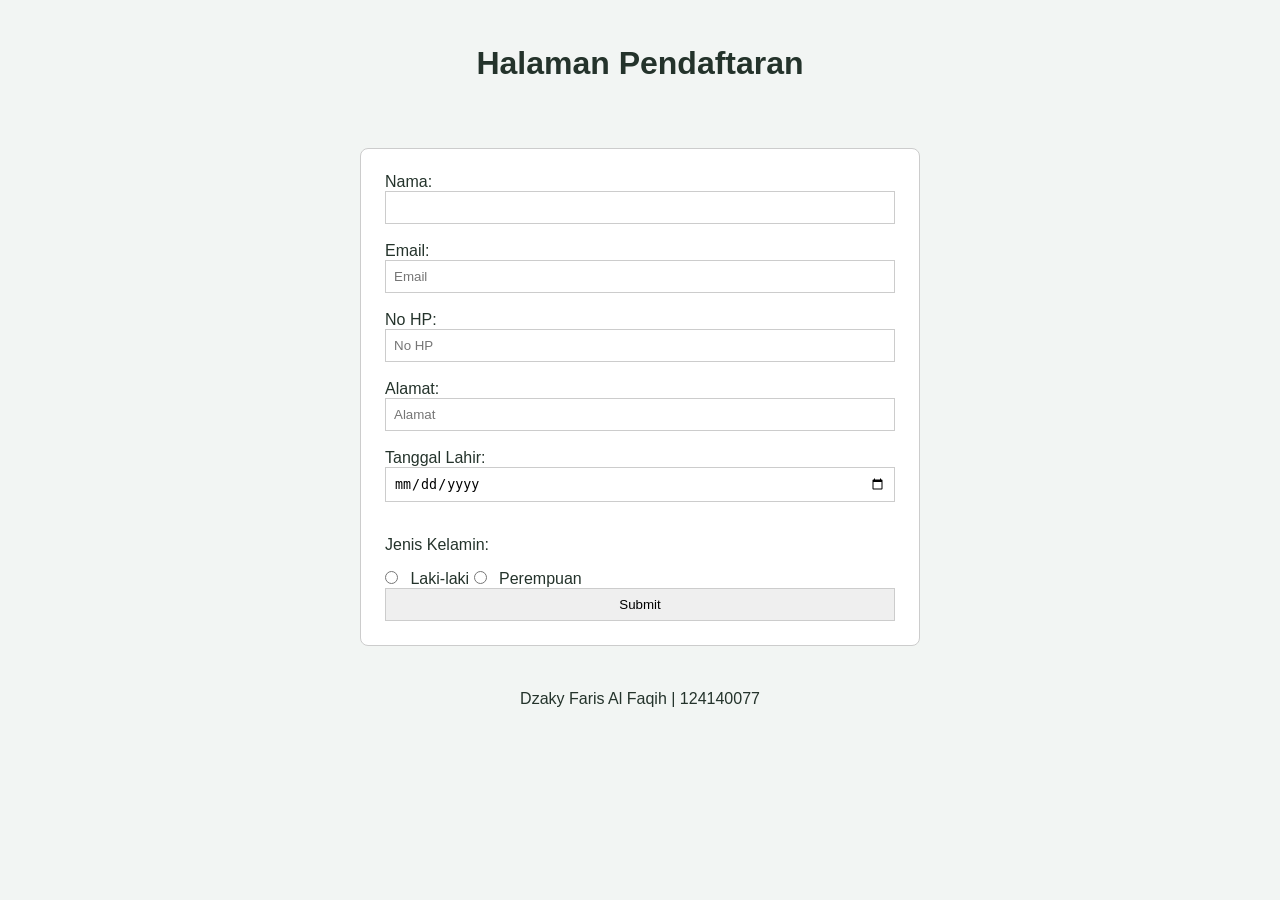
<file: index.html>
<!DOCTYPE html>
<html lang="id">

<head>
    <meta charset="UTF-8">
    <meta name="viewport" content="width=device-width, initial-scale=1.0">
    <title>Halaman Pendaftaran</title>
    <link rel="stylesheet" href="style.css">
</head>


<body>

    <header>
        <h1>Halaman Pendaftaran</h1>
    </header>

    <main>
        <form class="form-card" action="detail.html" method="get">
            <label for="nama">Nama:</label>
            <input id="nama" name="nama" type="text" required><br>
            <label for="email">Email:</label>
            <input id="email" name="email" type="email" placeholder="Email" required><br>
            <label for="no_hp">No HP:</label>
            <input id="no_hp" name="no_hp" type="text" placeholder="No HP" required><br>
            <label for="alamat">Alamat:</label>
            <input id="alamat" name="alamat" type="text" placeholder="Alamat" required><br>
            <label for="tanggal_lahir">Tanggal Lahir:</label>
            <input id="tanggal_lahir" name="tanggal_lahir" type="date" required><br>
            <p> Jenis Kelamin:</p>
            <label>
                <input name="jenis_kelamin" type="radio" value="Laki-laki" required> Laki-laki
            </label>
            <label>
                <input name="jenis_kelamin" type="radio" value="Perempuan" required> Perempuan
            </label>
            <button type="submit">Submit</button>
        </form>



    </main>

    <footer>
        Dzaky Faris Al Faqih | 124140077
    </footer>

</body>

</html>
</file>
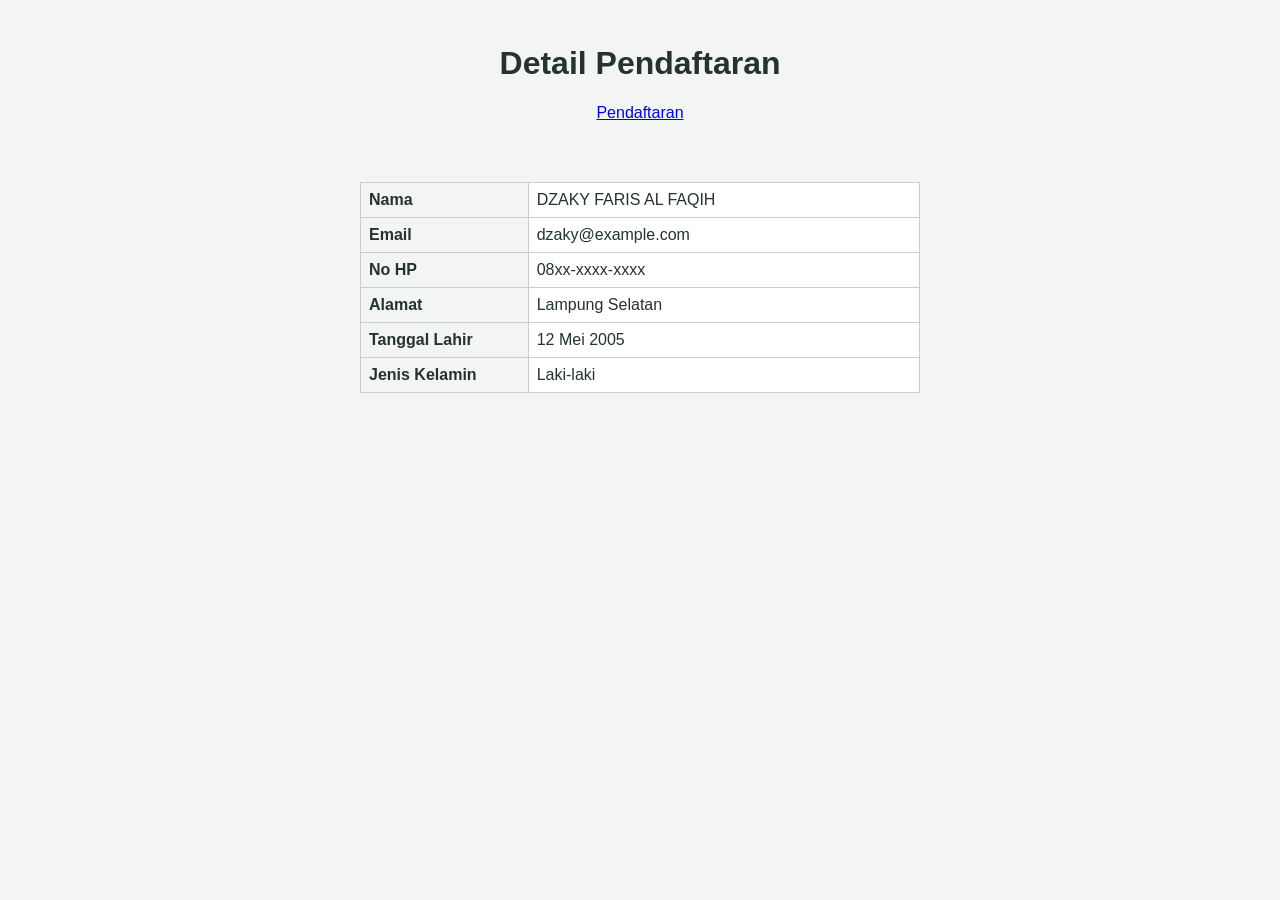
<file: detail.html>
<!DOCTYPE html>
<html lang="id">

<head>
    <meta charset="UTF-8">
    <meta name="viewport" content="width=device-width, initial-scale=1.0">
    <title>Detail Pendaftaran</title>
    <link rel="stylesheet" href="style.css">
</head>

<body>
    <header>
        <h1>Detail Pendaftaran</h1>
        <a href="index.html"> Pendaftaran </a>
    </header>
    <main>
        <table class="table">
            <tr>
                <th>Nama</th>
                <td>DZAKY FARIS AL FAQIH</td>
            </tr>
            <tr>
                <th>Email</th>
                <td>dzaky@example.com</td>
            </tr>
            <tr>
                <th>No HP</th>
                <td>08xx-xxxx-xxxx</td>
            </tr>
            <tr>
                <th>Alamat</th>
                <td>Lampung Selatan</td>
            </tr>
            <tr>
                <th>Tanggal Lahir</th>
                <td>12 Mei 2005</td>
            </tr>
            <tr>
                <th>Jenis Kelamin</th>
                <td>Laki-laki</td>
            </tr>
        </table>
    </main>


</body>

</html>
</file>
<file: style.css>
body {
    font-family: Arial, sans-serif;
    background-color: #f2f5f3;
    color: #24332b;
    margin: 0;
}

header,
footer {
    text-align: center;
    padding: 24px;
}

main {
    max-width: 600px;
    margin: 0 auto;
    padding: 20px;
    box-sizing: border-box;
}

.form-card {
    padding: 24px;
    border: 1px solid #ccc;
    background-color: white;
    border-radius: 8px;
    box-sizing: border-box;
}

.form-card input:not([type="radio"]) {
    display: block;
    width: 100%;
    padding: 8px;
    margin: 0 auto;
    border: 1px solid #ccc;
    box-sizing: border-box;
}

.form-card input[type="radio"] {
    margin: 0 8px 0 0;
    width: auto;
}

.form-card button {
    padding: 8px 16px;
    margin: 0 auto;
    border: 1px solid #ccc;
    width: 100%;
    box-sizing: border-box;
}

.table {
    width: 100%;
    border-collapse: collapse;
    margin-top: 16px;
    padding: 8px;
    border: 1px solid #ccc;
    background-color: white;
    box-sizing: border-box;
}

.table th,
.table td {
    border: 1px solid #ccc;
    padding: 8px;
    text-align: left;
}

.table th {
    width: 30%;
    background-color: #f2f5f3;
}
</file>
